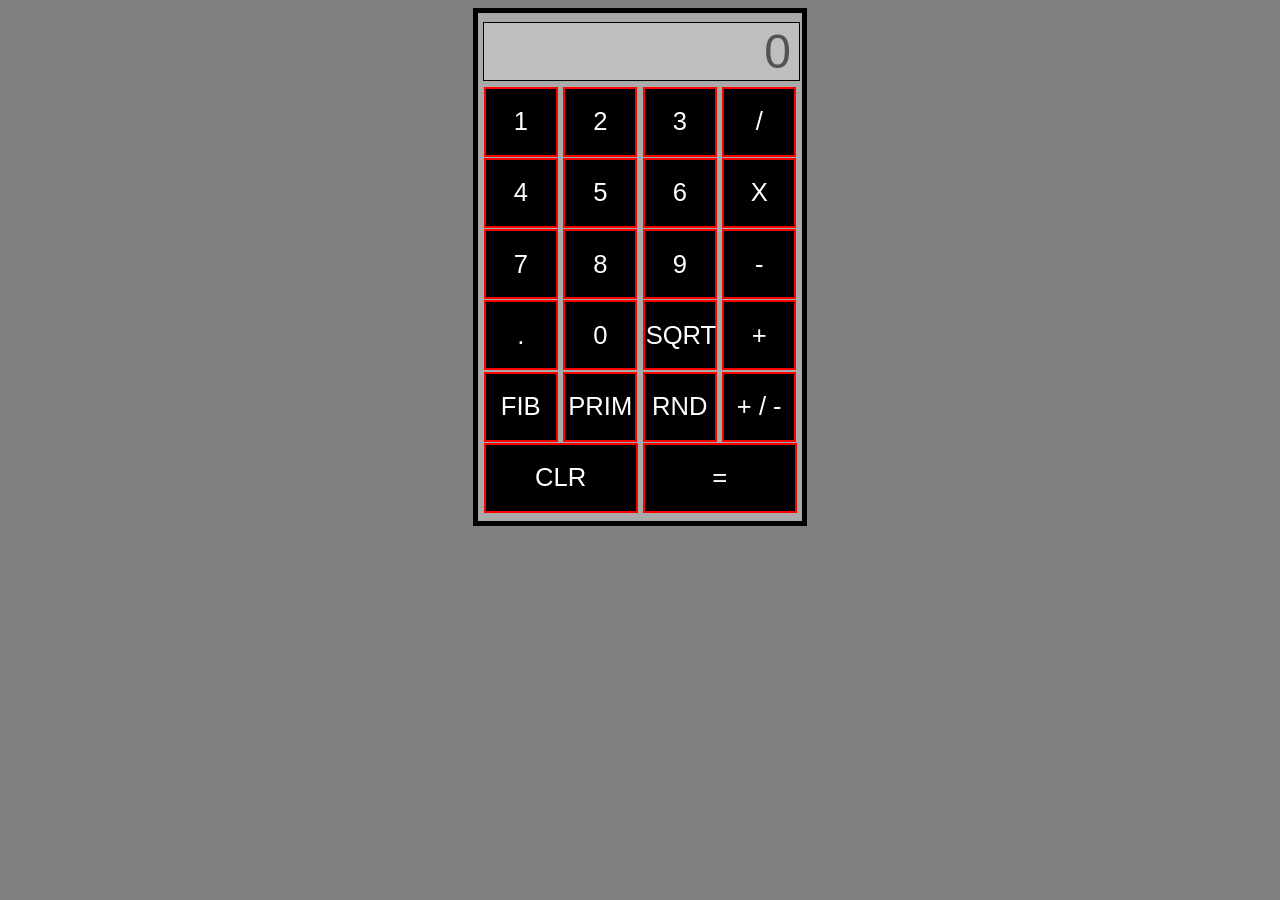
<file: index.html>
<!DOCTYPE html>
<html>
	<head>
		<link rel="stylesheet" href="css/main.css">
		<script src="scripts/calculator.js" defer></script>
	</head>

	<body>
		<main>
			<!--text field at the top of the calculator-->
			<input type="text" value = "0" id="textBox" maxlength = "5" disabled>
			
			<!--22 buttons, 10 for the numbers, 5 for math operators, 2 for clear and equals, 
			1 for rounding button, 1 for sign flip button, 2 for the fibonacci and prime number functions, and 
			1 for decimal point-->
			<button type="button" title = "One" class="number">1</button>
			<button type="button" title = "Two" class="number">2</button>
			<button type="button" title = "Three" class="number">3</button>
			<button type="button" title = "Divide" class="operator" id="divide">/</button>
			<button type="button" title = "Four" class="number">4</button>
			<button type="button" title = "Five" class="number">5</button>
			<button type="button" title = "Six" class="number">6</button>
			<button type="button" title = "Multiply" class="operator" id="multiply">X</button>
			<button type="button" title = "Seven" class="number">7</button>
			<button type="button" title = "Eight" class="number">8</button>
			<button type="button" title = "Nine" class="number">9</button>
			<button type="button" title = "Subtract" class="operator" id="subtract">-</button>
			<button type="button" title = "Decimal" id="decimalButton">.</button>
			<button type="button" title = "Zero" class="number">0</button>
			<button type="button" title = "Square Root" class="operator" id="sqrt">SQRT</button>
			<button type="button" title = "Add" class="operator" id="add">+</button>
			<button type="button" title = "Find the nth fibbonaci number, where 'n' is the number in the display. A negative 'n' will be made positive and decimals will be rounded" class="operator" id="fib">FIB</button>
			<button type="button" title = "Find the nth prime number, where 'n' is the number in the display. A negative 'n' will be made positive and decimals will be rounded" class="operator" id="prime">PRIM</button>
			<button type="button" title = "Round to nearest whole number" id="round">RND</button>
			<button type="button" title = "Flip negative or positive" id="posneg">+ / -</button>
			<button type="button" title = "Clear calculator" id="clearButton">CLR</button>
			<button type="button" title = "Perform calculation" id="equals">=</button>
		</main>
	</body>
</html>
</file>
<file: css/main.css>
body{
	background: gray;
}

/*Make the calculator centered and give it a background and border*/
main{
	width: 25%;
	margin: 0 auto;
	border: 5px solid black;
	padding: 9px 3px 7px 5px;
	background: darkgray;
	min-width: 300px;
}


/*Make the textBox at the top fit properly within the calculator*/
#textBox{
	width:96.5%;
	font-size: 3em;
	margin: 0 0 5px 0;
	padding-right: 8px;
	text-align: right;
	border: 1px solid black;
}


/*Button styles- making sure they fit properly in their row and column layout
and giving them some styling */
button{
	width: 23.5%;
	height: 70px;
	font-size: 1.6em;
	cursor: pointer;
	border: 2px solid red;
	background: black;
	color: white;
	margin: 0.2%;
	padding: 1px;
}

#clearButton, #equals{
	width: 48.7%;
}

button:active{
	background-color: red;
}

button:hover{
	border: 3px solid red;
}

/*Media query that makes the calculator position absolutely in the top left as the screen starts 
to shrink, allowing it to remain the same size while displaying properly on smaller screens*/
@media screen and (max-width: 700px){
	main{
		position: absolute;
		left: 10px;
		top: 10px;
	}
}
</file>
